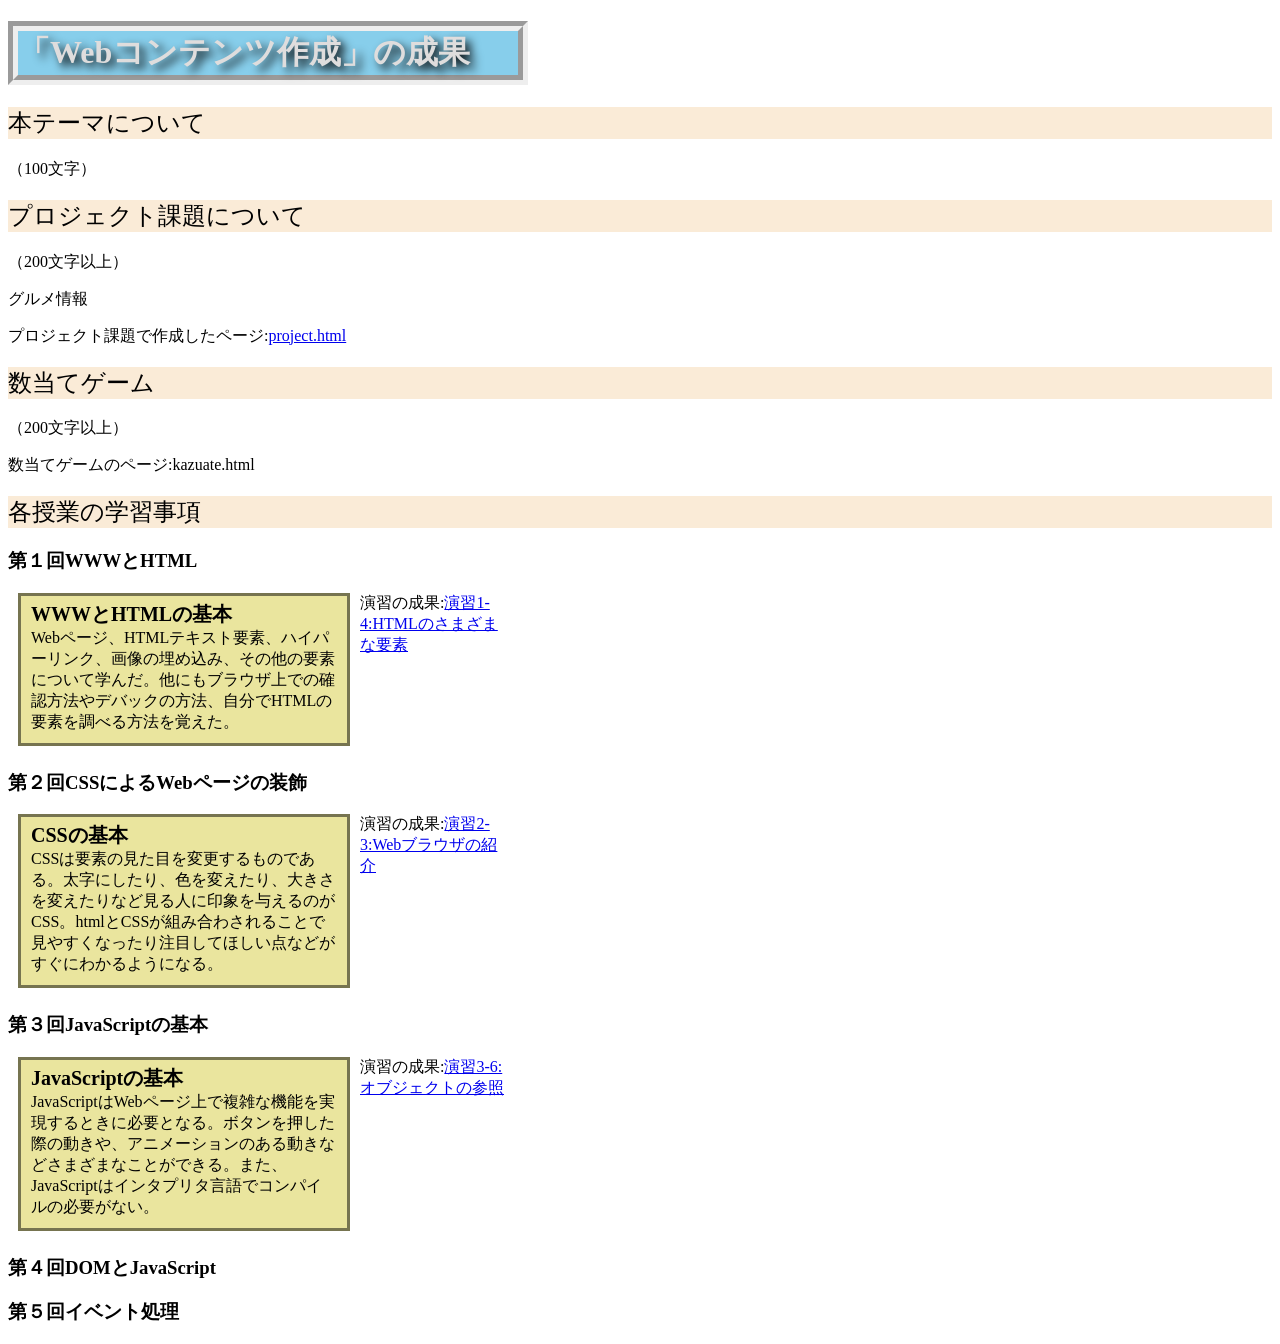
<file: index.html>
<!DOCTYPE html>
<html>
  <head>
    <meta charset="utf-8">
    <title>My test page</title>
    <link rel="stylesheet" href="style.css">
  </head>
  <body>
    <h1>「Webコンテンツ作成」の成果</h1>
    <h2>本テーマについて</h2>
    <p>（100文字）</p>
    <h2>プロジェクト課題について</h2>
    <p>（200文字以上）</p>
    <p>グルメ情報</p>
    <p>プロジェクト課題で作成したページ:<a href="project.html" target="_blank">project.html</a></p>
    <h2>数当てゲーム</h2>
    <p>（200文字以上）</p>
    <p>数当てゲームのページ:kazuate.html</p>
    <h2>各授業の学習事項</h2>
    <h3>第１回WWWとHTML</h3>
    <div class="zentai">
      <div class="long"><div class="a">WWWとHTMLの基本</div>Webページ、HTMLテキスト要素、ハイパーリンク、画像の埋め込み、その他の要素について学んだ。他にもブラウザ上での確認方法やデバックの方法、自分でHTMLの要素を調べる方法を覚えた。</div>
      <div class="short">演習の成果:<a href="practice-html/elements.html" target="_blank">演習1-4:HTMLのさまざまな要素</a></div>
    </div>
    <h3>第２回CSSによるWebページの装飾</h3>
      <div class = "zentai">
        <div class="long"><div class="a">CSSの基本</div>CSSは要素の見た目を変更するものである。太字にしたり、色を変えたり、大きさを変えたりなど見る人に印象を与えるのがCSS。htmlとCSSが組み合わされることで見やすくなったり注目してほしい点などがすぐにわかるようになる。</div>
        <div class="short">演習の成果:<a href="practice-css/browser-intro.html" target="_blank">演習2-3:Webブラウザの紹介</a></div>
      </div>
    <h3>第３回JavaScriptの基本</h3>
    <div class = "zentai">
        <div class="long"><div class="a">JavaScriptの基本</div>JavaScriptはWebページ上で複雑な機能を実現するときに必要となる。ボタンを押した際の動きや、アニメーションのある動きなどさまざまなことができる。また、JavaScriptはインタプリタ言語でコンパイルの必要がない。</div>
        <div class="short">演習の成果:<a href="practice-js/obj-practice.html" target="_blank">演習3-6:オブジェクトの参照</a></div>
      </div>
    <h3>第４回DOMとJavaScript</h3>
    <h3>第５回イベント処理</h3>
  </body>
</html>
</file>
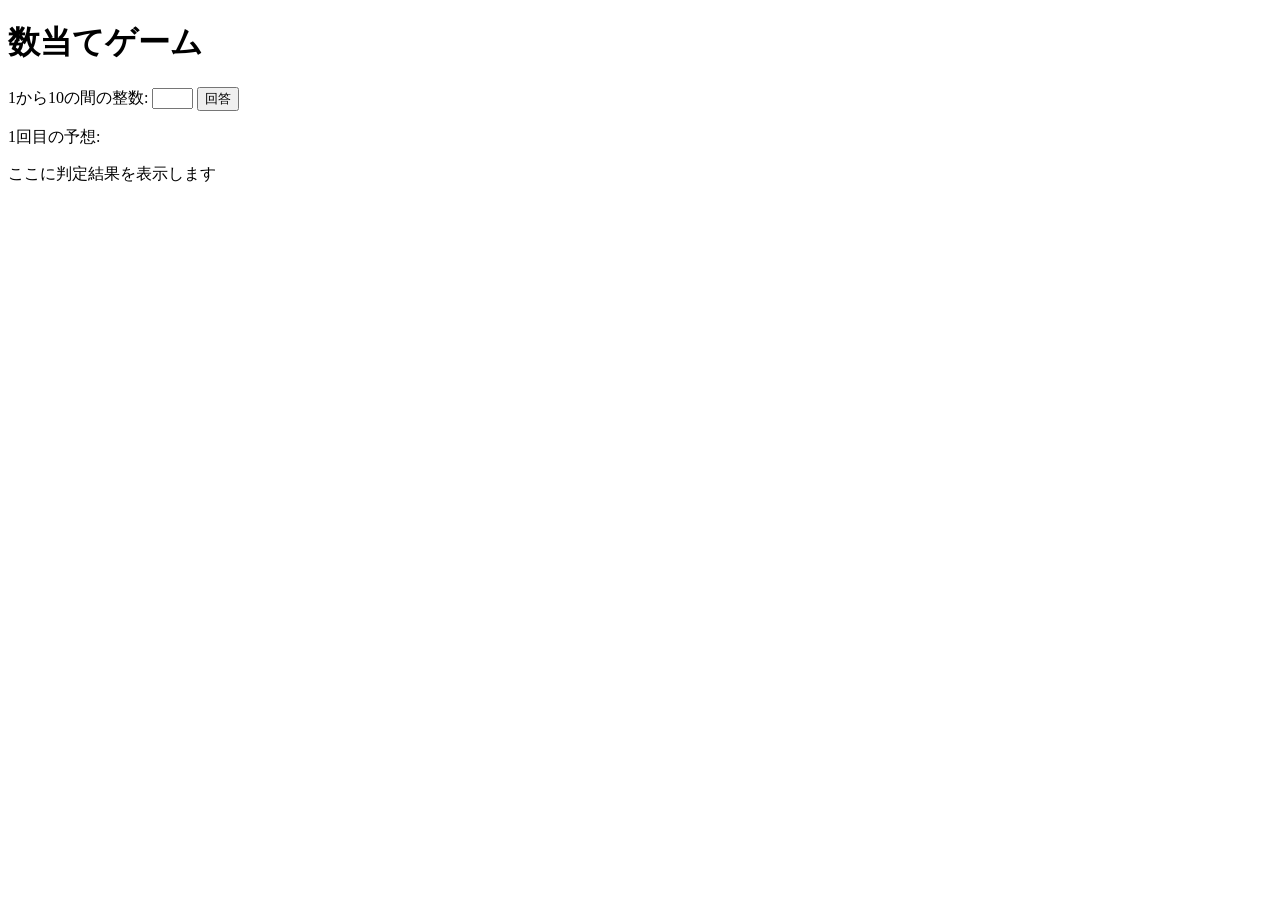
<file: kazuate.html>
<!-- 課題4-1: 数当てゲーム -->

<!DOCTYPE html>
<html>
  <head>
    <meta charset="utf-8">
    <title>数当てゲーム</title>
    <script src="kazuate.js" defer></script>
  </head>

  <body>
    <h1>数当てゲーム</h1>
    <p>
      1から10の間の整数:
      <input type="text" name="kaitou" size="3" id="kaitou">
      <button id="print">回答</button>
    </p>
    <p>
        <span id="kaisu">1</span>回目の予想: 
        <!-- ここにテキストボックスとボタンを設置 -->
    </p>
    <p id="result">ここに判定結果を表示します</p>
  </body>
</html>
</file>
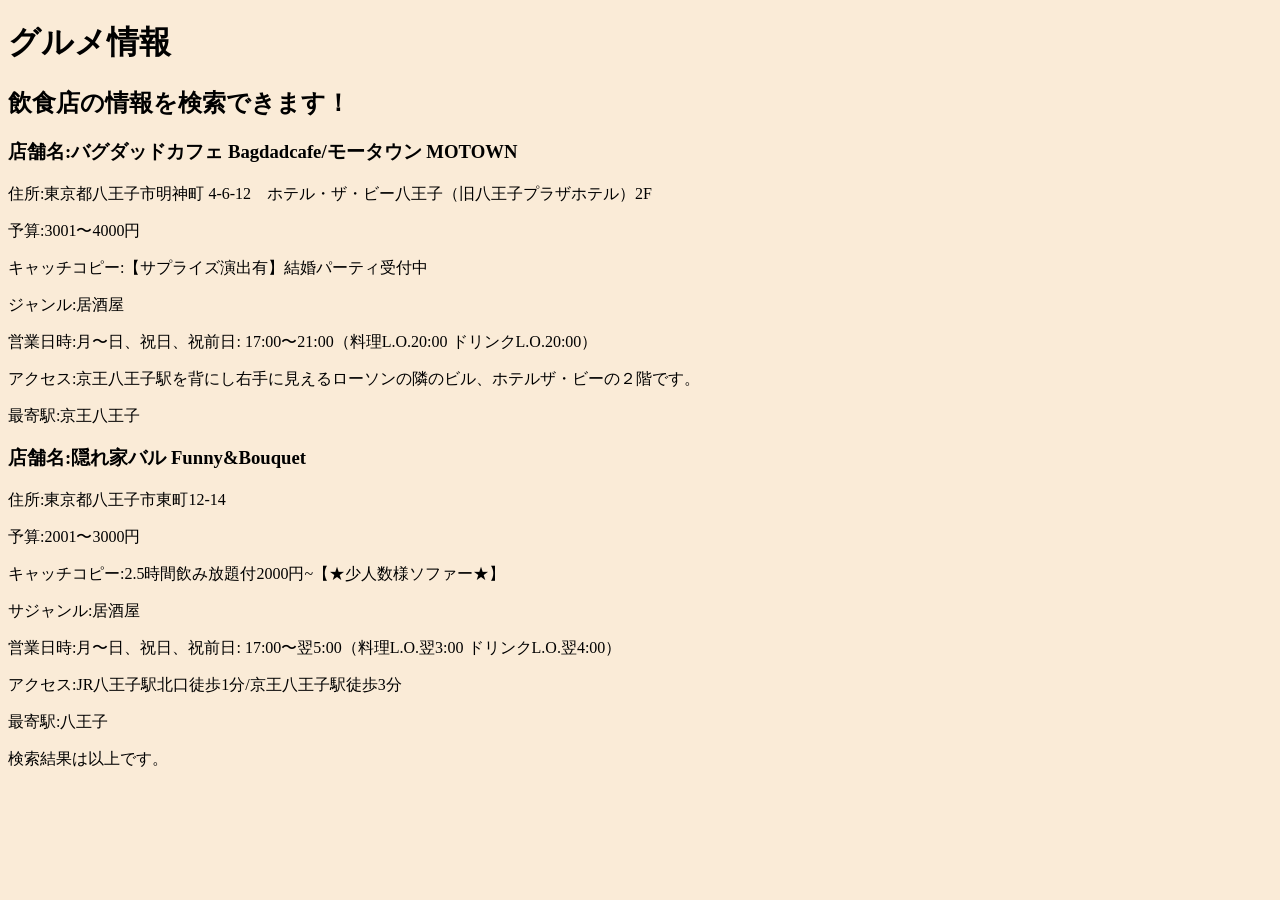
<file: project.html>
<!DOCTYPE html>
<html>
    <head>
        <meta charset="utf-8">
        <title>グルメ</title>
        <link rel="stylesheet" href="project.css">
        <script src="gourmet.js" defer></script>
    </head>
    <body>
        <h1>グルメ情報</h1>
        <h2>飲食店の情報を検索できます！</h2>
        <h3>店舗名:バグダッドカフェ Bagdadcafe/モータウン MOTOWN</h3>
        <p>住所:東京都八王子市明神町 4-6-12　ホテル・ザ・ビー八王子（旧八王子プラザホテル）2F</p>
        <p>予算:3001〜4000円</p>
        <p>キャッチコピー:【サプライズ演出有】結婚パーティ受付中</p>
        <p>ジャンル:居酒屋</p>
        <p>営業日時:月〜日、祝日、祝前日: 17:00〜21:00（料理L.O.20:00 ドリンクL.O.20:00）</p>
        <p>アクセス:京王八王子駅を背にし右手に見えるローソンの隣のビル、ホテルザ・ビーの２階です。</p>
        <p>最寄駅:京王八王子</p>
        <h3>店舗名:隠れ家バル Funny&Bouquet</h3>
        <p>住所:東京都八王子市東町12-14</p>
        <p>予算:2001〜3000円</p>
        <p>キャッチコピー:2.5時間飲み放題付2000円~【★少人数様ソファー★】</p>
        <p>サジャンル:居酒屋</p>
        <p>営業日時:月〜日、祝日、祝前日: 17:00〜翌5:00（料理L.O.翌3:00 ドリンクL.O.翌4:00）</p>
        <p>アクセス:JR八王子駅北口徒歩1分/京王八王子駅徒歩3分</p>
        <p>最寄駅:八王子</p>
        <p>検索結果は以上です。</p>
    </body>
</html>
</file>
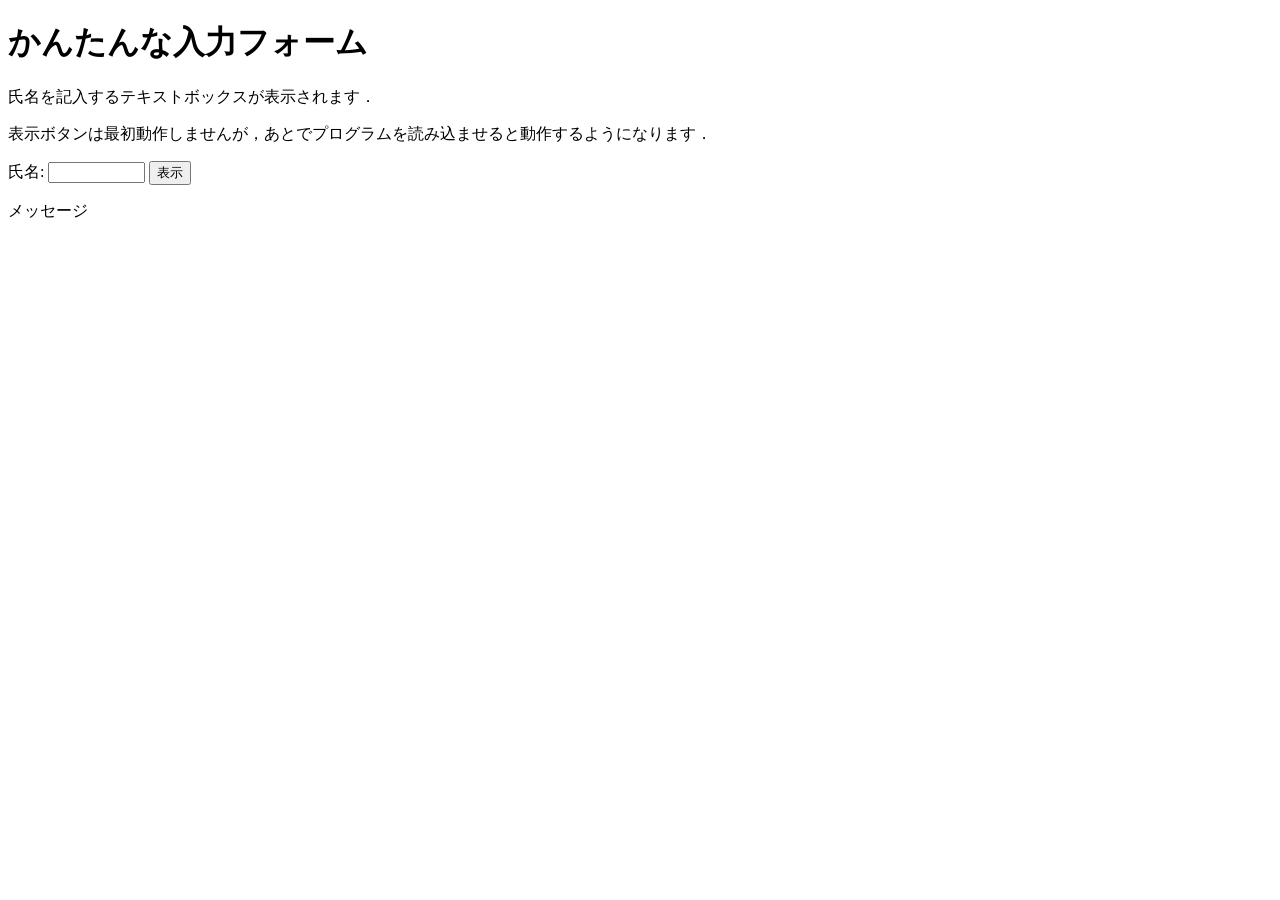
<file: practice-eventdom/input-demo.html>
<!DOCTYPE html>
<html>
  <head>
    <title>かんたんな入力フォーム</title>
    <script src="input-demo.js" defer></script>
  </head>

  <body>
    <h1>かんたんな入力フォーム</h1>
	<p>氏名を記入するテキストボックスが表示されます．</p>
	<p>表示ボタンは最初動作しませんが，あとでプログラムを読み込ませると動作するようになります．</p>
	<label for="shimei">氏名: </label>
	<input type="text" name="shimei" size="10" id="shimei">
	<button id="print">表示</button>
	<p id="message">メッセージ</p>
  </body>
</html>
</file>
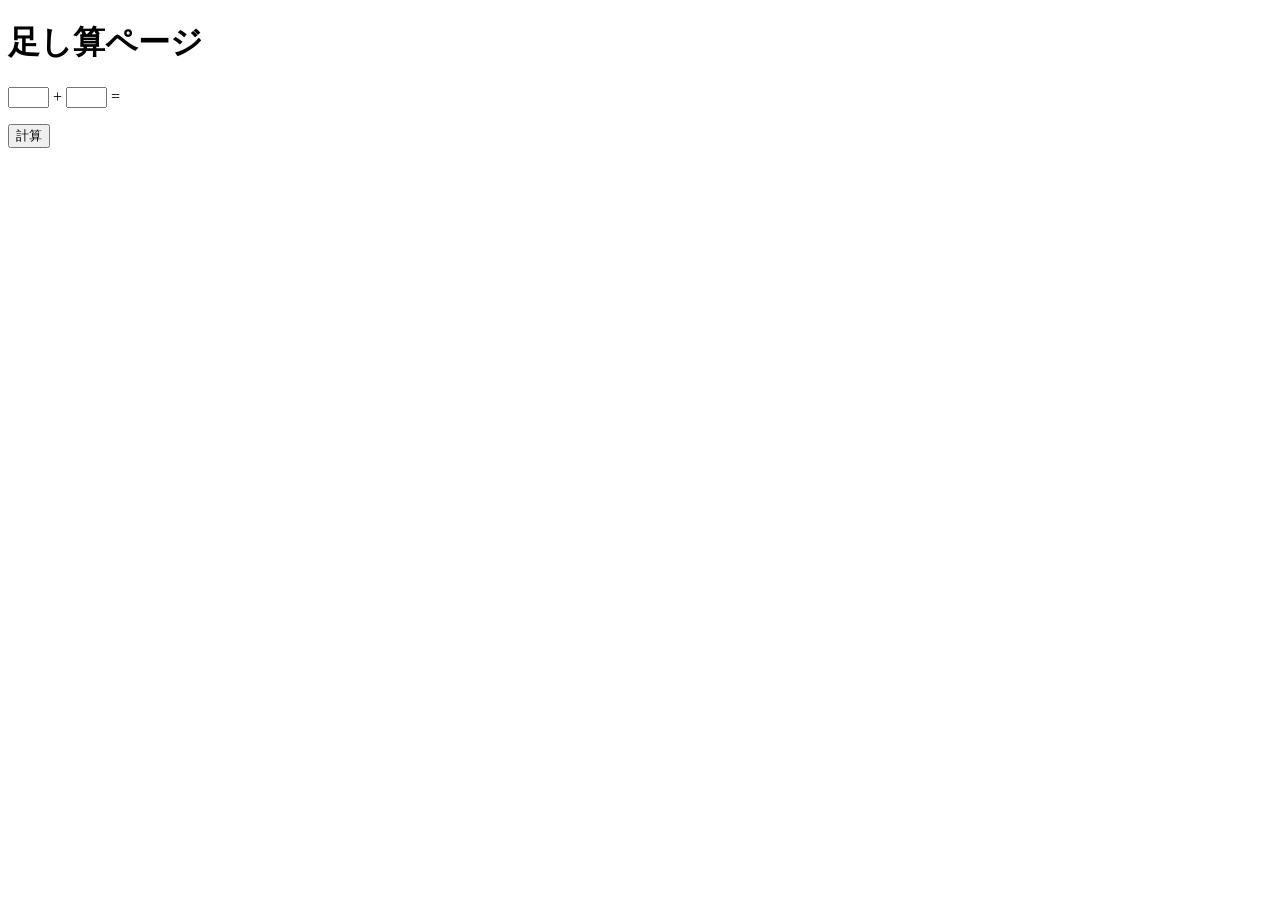
<file: practice-eventdom/tashizan.html>
<!DOCTYPE html>
<html>
  <head>
    <title>足し算ページ</title>
	<script src="tashizan.js" defer></script>
  </head>

  <body>
    <h1>足し算ページ</h1>
	<p>
	<input type="text" name="left" id="left" size="3">
	+
	<input type="text" name="right" id="right" size="3">
	=
	<span id="answer"></span>
	</p>
	<button id="calc">計算</button>
  </body>
</html>
</file>
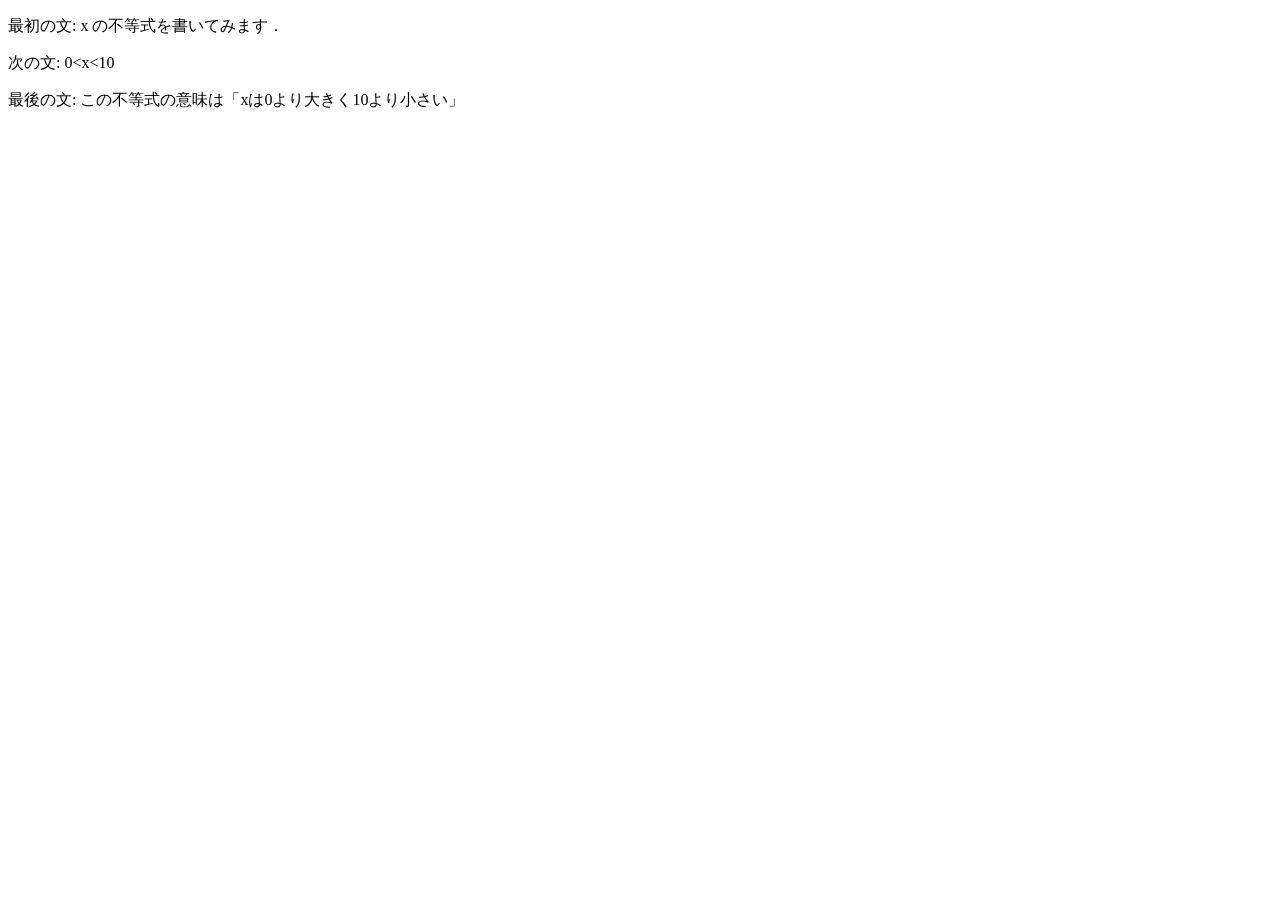
<file: practice-html/structure.html>
<!DOCTYPE html>
<html>
   <head>
      <meta charset="utf-8">
      <title>演習1-3</title>
   </head>
   <body>
      <p>最初の文: x の不等式を書いてみます．
      <p>次の文: 0&lt;x&lt;10</p>
      <p>最後の文: この不等式の意味は「xは0より大きく10より小さい」</p>
         
      <!--
      <p>これは不要な文章です．</p>
      -->
      
   </body>
</html>
</file>
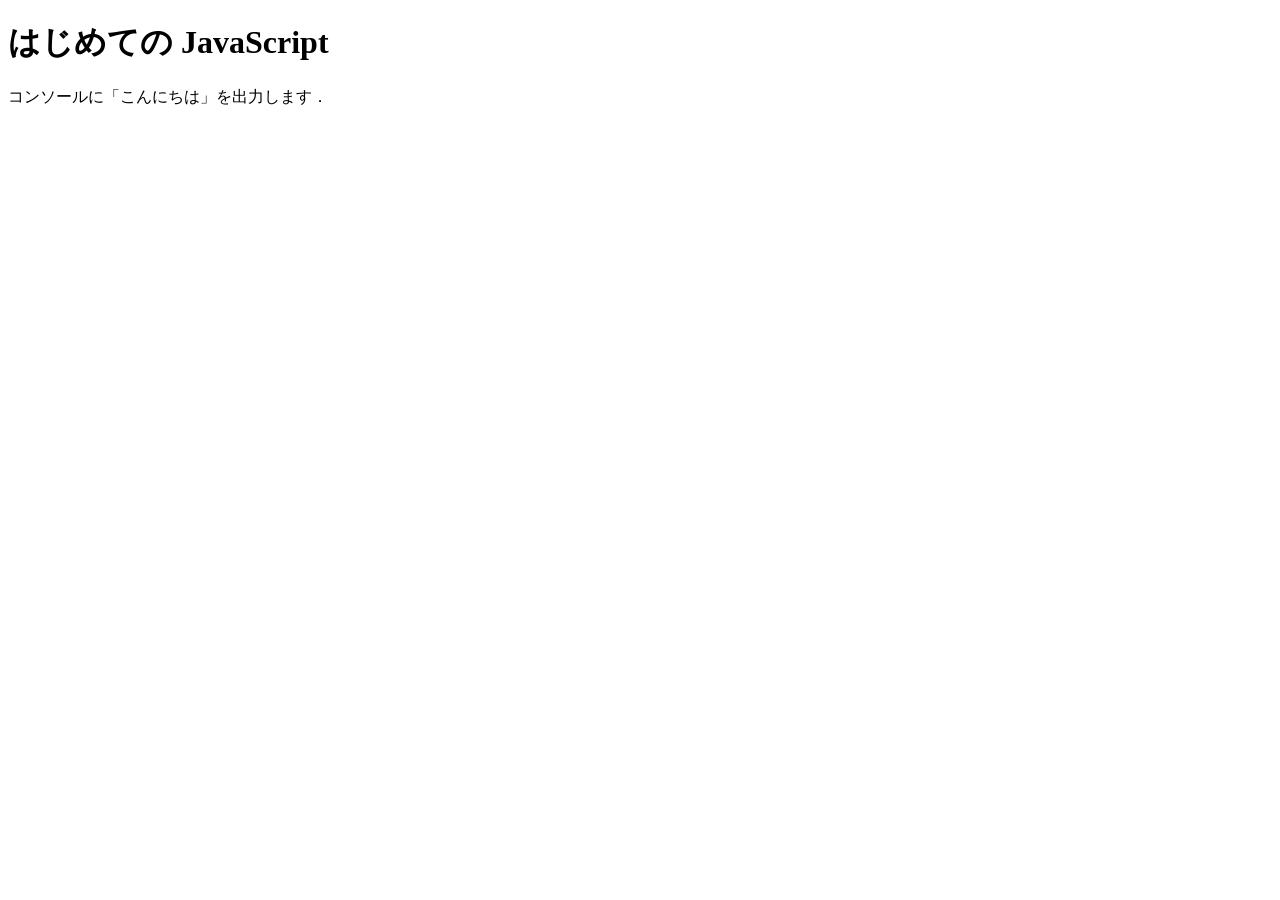
<file: practice-js/jsintro.html>
<!DOCTYPE html>
<html>
  <head>
    <meta charset="utf-8">
    <title>はじめての JavaScript</title>
    <script src="hello.js" defer></script>
  </head>

  <body>
    <h1>はじめての JavaScript</h1>

    <p>コンソールに「こんにちは」を出力します．</p>
  </body>
</html>
</file>
<file: style.css>
h1 {
    color: rgb(223, 221, 221);
    background-color: skyblue;
    border: 10px groove ;
    text-shadow: 5px 5px 10px black;
    width: 500px;
}

h2{
    font-weight: lighter;
    background-color: antiquewhite;
}

div.zentai {
    display: flex;
    flex-direction: row;

    width: 500px;
    padding: 0px 5px 5px 5px;
}

div.long {
    flex: 2;

    border: 3px solid rgb(118, 116, 80);
    background-color: rgb(234, 229, 158);
    /* margin-right: 10px; */
    margin-left: 5px;
    padding: 5px 10px 10px 10px;
}

div.short {
    flex: 1;

    margin-left: 10px;
}

div.a {
    font-weight: bold;
    font-size: 20px;
}
</file>
<file: project.css>
body {
    background-color: antiquewhite;
}
</file>
